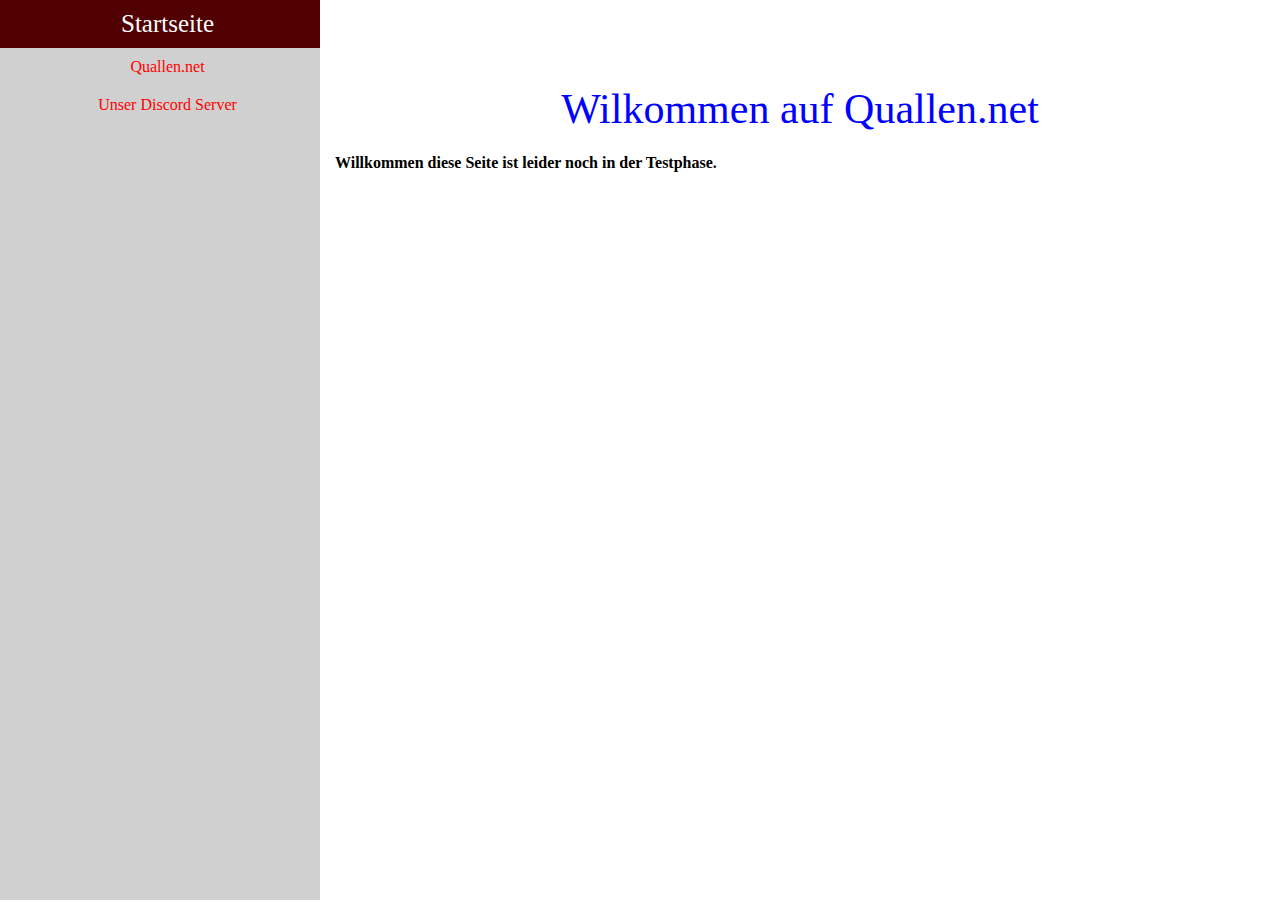
<file: index.html>
<style>
	body { background-color: #ffffff; }
	.hello
	{
		font-size: 42;
		width: 100%;
		margin-top: 2em;
		text-align: center;
		color: blue;
	}
</style>
<!DOCTYPE html>
<html>
<head>
<title>Quallen.net</title>
<link rel="stylesheet" type="text/css" href="style1.css">
<link rel="stylesheet" type="text/css" href="styles.css">
</head>
<body>
	
<ul>
	<li><a class="aktiv" href="Site.html">Startseite</a></li>
	<li><a href="index.html">Quallen.net</a></li>
	<li><a href="https://discord.gg/5CEZhGFZc7">Unser Discord Server</a></li>
</ul>

<div id="div1">	
<div class=hello> Wilkommen auf Quallen.net </div>
<h4>Willkommen diese Seite ist leider noch in der Testphase.</h4>
</div>

</body>
</html>
</file>
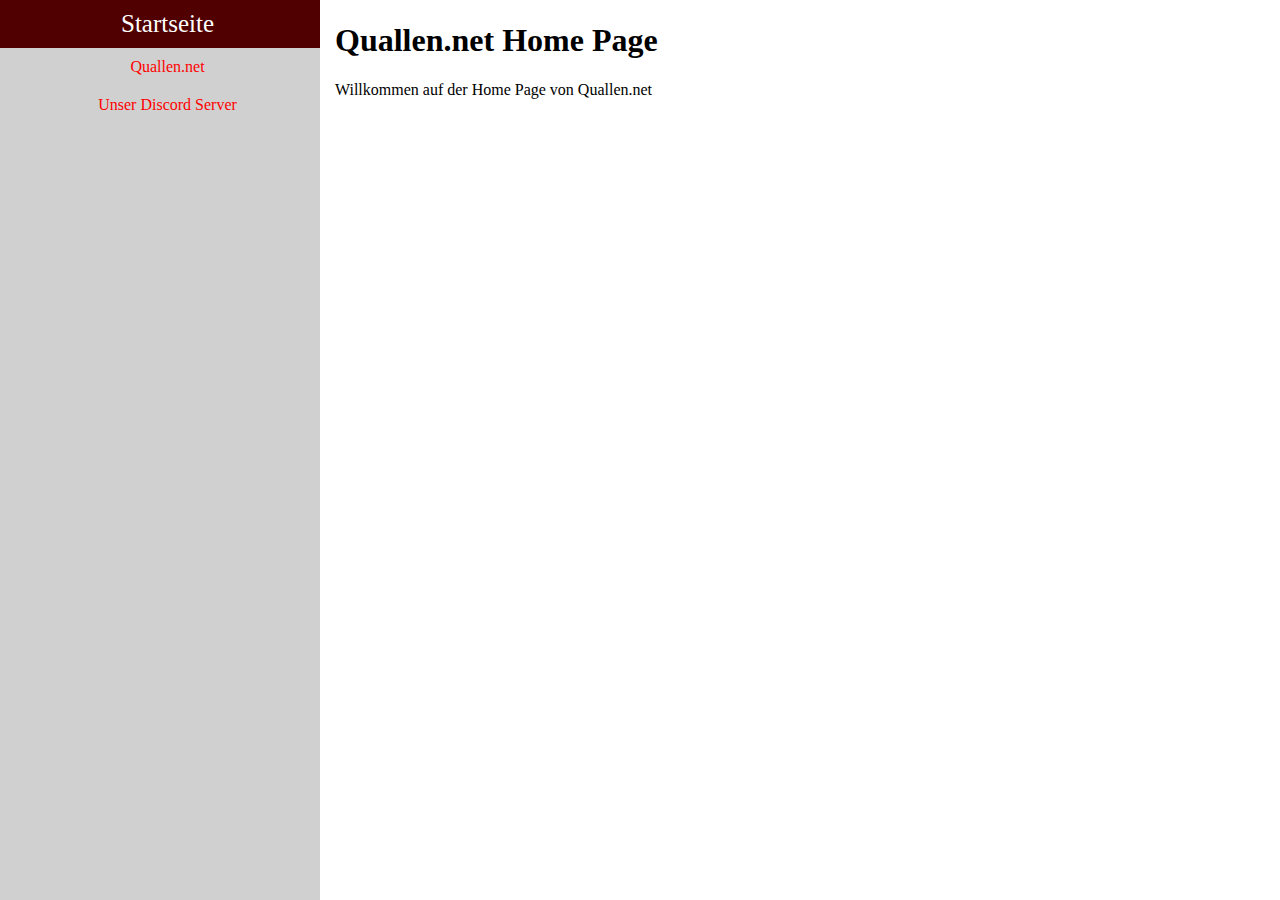
<file: Site.html>
<!DOCTYPE html>
<html>
<head>
<title>Quallen.net</title>
<link rel="stylesheet" type="text/css" href="styles.css">
<link rel="stylesheet" type="text/css" href="style1.css">
</head>
<body>
<ul>
	<li><a class="aktiv" href="Site.html">Startseite</a></li>
	<li><a href="index.html">Quallen.net</a></li>
	<li><a href="https://discord.gg/5CEZhGFZc7">Unser Discord Server</a></li>
</ul>

<div id="div1">
	<h1>Quallen.net Home Page</h1>
	<p>Willkommen auf der Home Page von Quallen.net
	</p>
</div>

</body>
</html>
</file>
<file: style1.css>
a:link {
	color: red;
	text-align: center;
}

a:visited {
	color: green;
	text-align: center;
}

a:hover {
	font-size: 25px;
	text-align: center;
}
</file>
<file: styles.css>
body {
	margin: 0;
}

ul {
	list-style-type: none;
	margin: 0;
	padding: 0;
	width: 25%;
	background-color: #D0D0D0;
	position: fixed;
	height: 100%;
	overflow: auto;
}

li a {
	display: block;
	color: black;
	padding: 10px 0 10px 15px;
	text-decoration: none;
}
li a.aktiv{
	background-color: #500000;
	color: white;
}

li a:hover:not(.aktiv) {
	background-color: #777;
	color: white;
}

#div1 {
	margin-left: 25%;
	padding: 1px 15px;
	height: 100%;
}
.dropdown {
    display: none;
    position: absolute;
    background-color: #f9f9f9;
    min-width: 160px;
    padding: 12px 16px;
}
</file>
